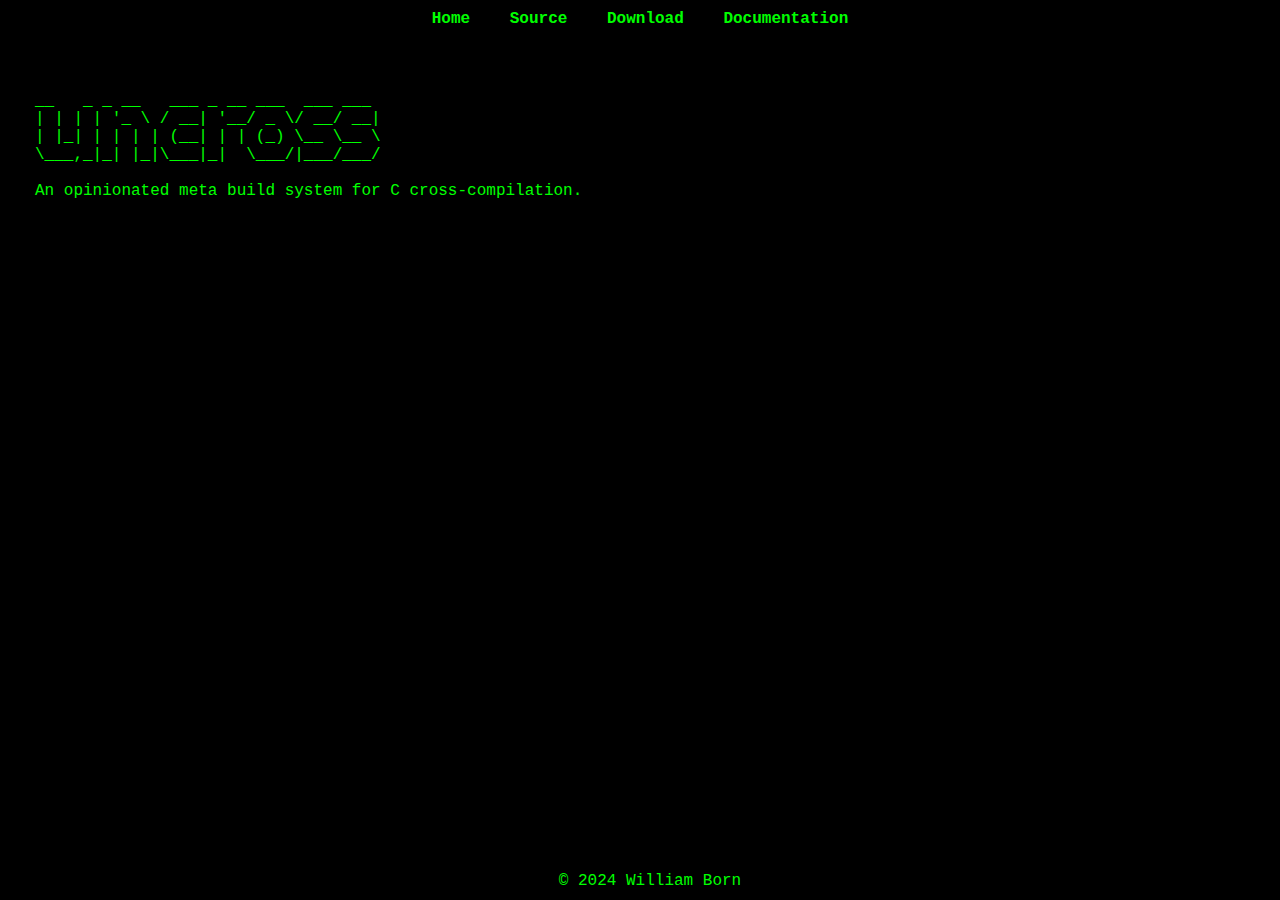
<file: site/index.html>
<!DOCTYPE html>
<html lang="en">
<head>
    <meta charset="UTF-8">
    <meta name="viewport" content="width=device-width, initial-scale=1.0">
    <title>Home - My Tool</title>
    <link rel="stylesheet" href="styles.css">
</head>
<body>
    <header>
        <a href="index.html">Home</a>
        <a href="https://github.com/williamkborn/uncross" target="_blank">Source</a>
        <a href="download.html">Download</a>
        <a href="book/index.html" target="_blank">Documentation</a>
    </header>
    <div class="container">
        <p>
__   _ _ __   ___ _ __ ___  ___ ___
| | | | '_ \ / __| '__/ _ \/ __/ __|
| |_| | | | | (__| | | (_) \__ \__ \
\___,_|_| |_|\___|_|  \___/|___/___/

An opinionated meta build system for C cross-compilation.
        </p>
    </div>
    <footer>
        &copy; 2024 William Born
    </footer>
</body>
</html>
</file>
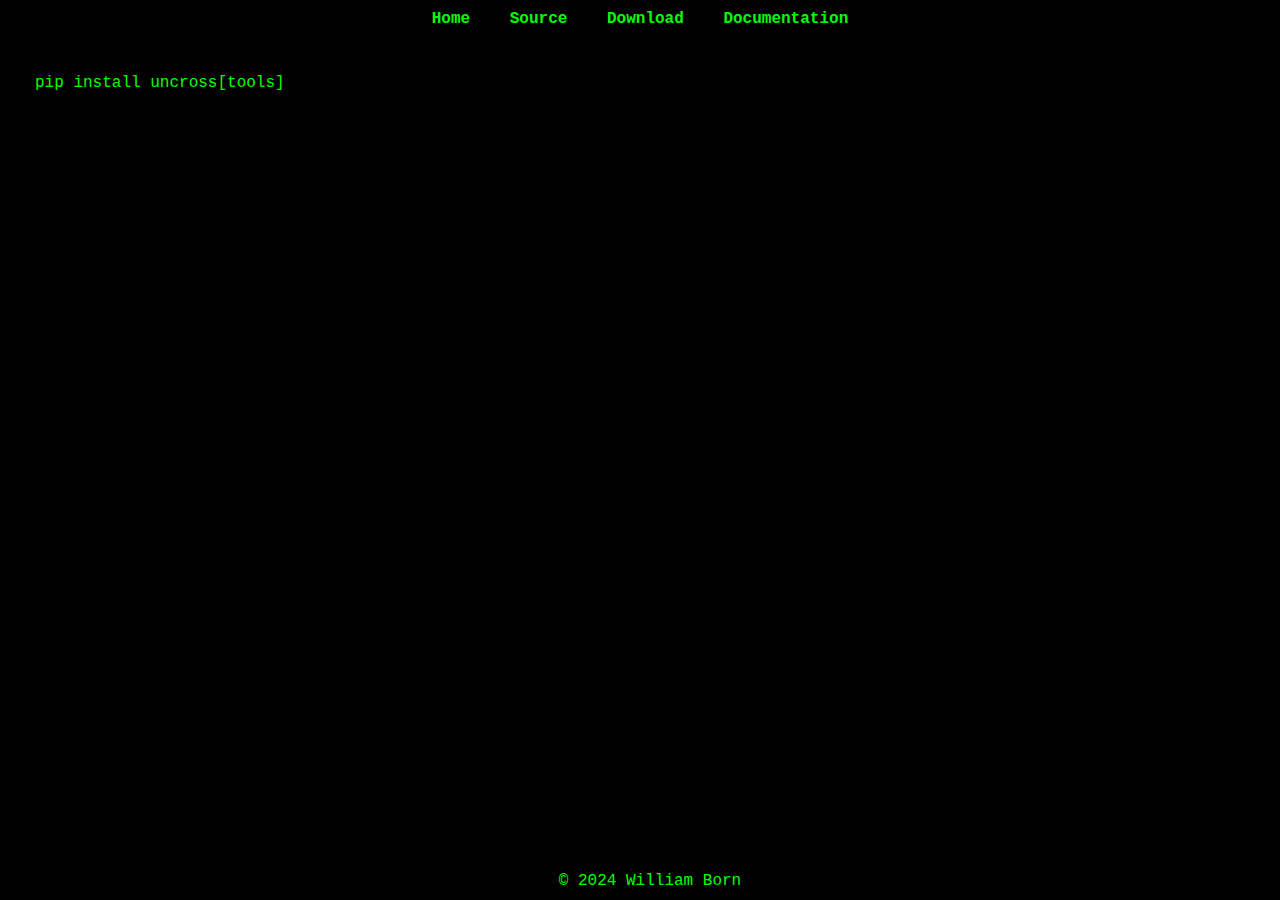
<file: site/download.html>
<!DOCTYPE html>
<html lang="en">
<head>
    <meta charset="UTF-8">
    <meta name="viewport" content="width=device-width, initial-scale=1.0">
    <title>Download - My Tool</title>
    <link rel="stylesheet" href="styles.css">
</head>
<body>
    <header>
        <a href="index.html">Home</a>
        <a href="https://github.com/williamkborn/uncross" target="_blank">Source</a>
        <a href="download.html">Download</a>
        <a href="book/index.html" target="_blank">Documentation</a>
    </header>
    <div class="container">
        <p>pip install uncross[tools]</p>
    </div>
    <footer>
        &copy; 2024 William Born
    </footer>
</body>
</html>
</file>
<file: site/styles.css>
body {
    margin: 0;
    font-family: 'Courier New', Courier, monospace;
    background-color: black;
    color: rgb(0, 255, 0);
}

p {
    white-space: pre;
    margin-left: 15px;
}

header {
    background-color: black;
    padding: 10px;
    text-align: center;
}

header a {
    color:  rgb(0, 255, 0);
    text-decoration: none;
    margin: 0 15px;
    font-weight: bold;
}

header a:hover {
    text-decoration: underline;
}

.container {
    padding: 20px;
}

footer {
    text-align: center;
    padding: 10px;
    background-color: black;
    color: rgb(0, 255, 0);
    position: fixed;
    width: 100%;
    bottom: 0;
}
</file>
